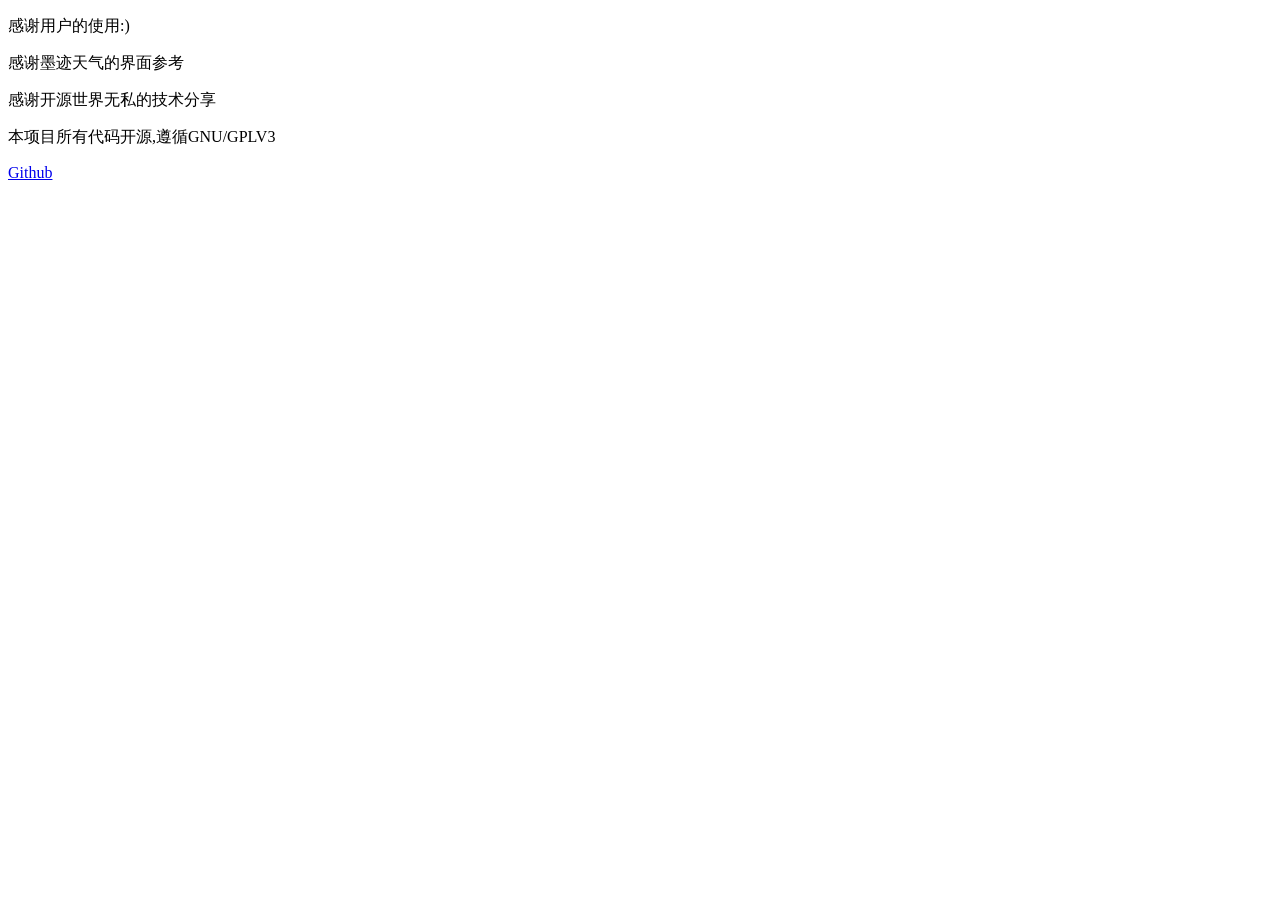
<file: RoomWeather-Server/templates/Thanks.html>
<!DOCTYPE html>
<html lang="en">
<head>
    <meta charset="UTF-8">
    <title>Thanks</title>
</head>
<body>
<p>感谢用户的使用:)</p>
<p>感谢墨迹天气的界面参考</p>
<p>感谢开源世界无私的技术分享</p>
<p>本项目所有代码开源,遵循GNU/GPLV3</p>
<a href="https://github.com/117503445/RoomWeather">Github</a>
</body>
</html>
</file>
